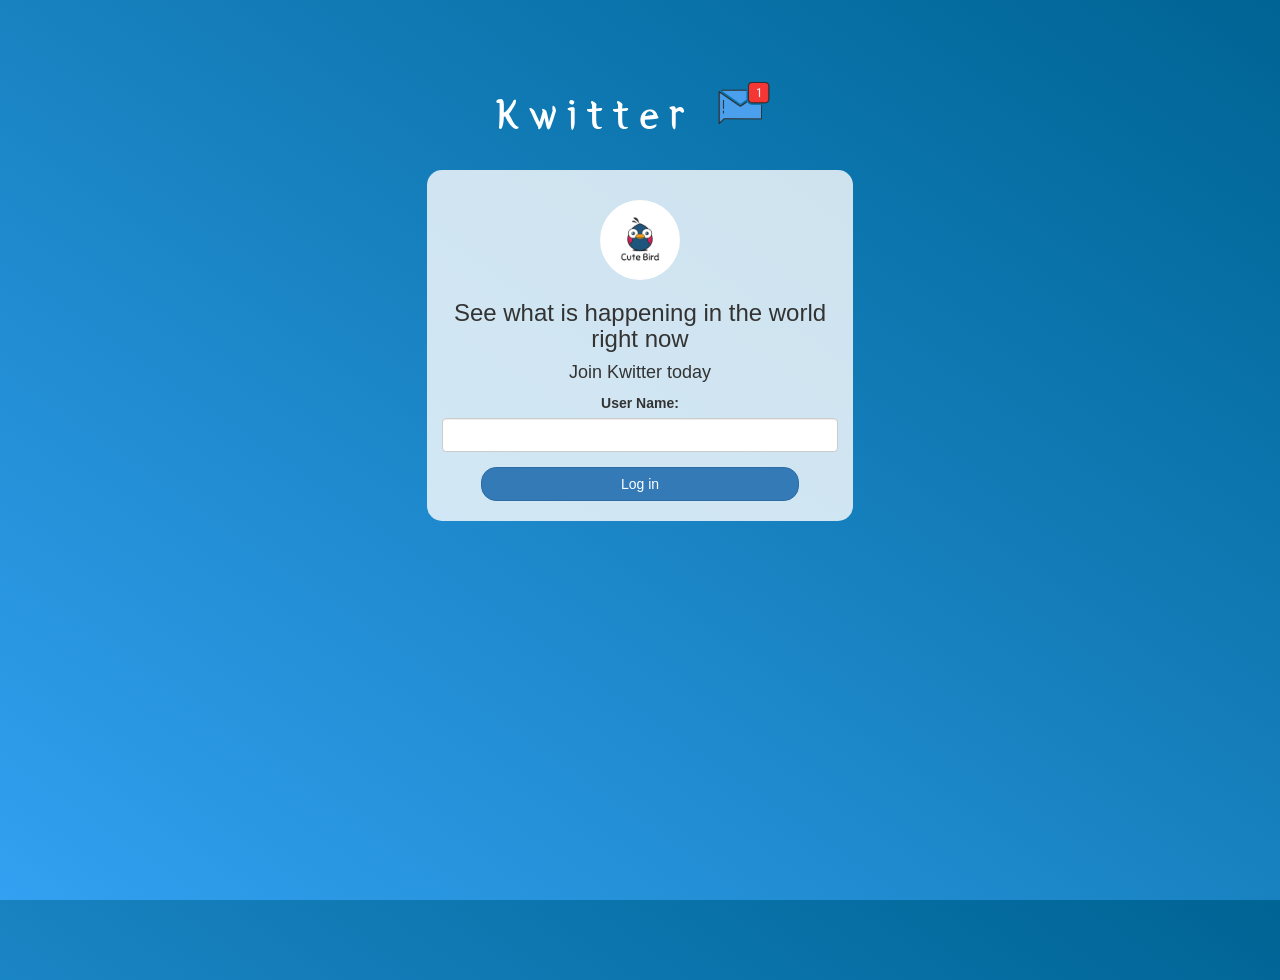
<file: index.html>
<!DOCTYPE html>
<html>
<head>
	<title>Kwitter</title>
<link href="https://fonts.googleapis.com/css?family=Yeon+Sung&display=swap" rel="stylesheet"><meta name="viewport" content="width=device-width, initial-scale=1">

<link rel="stylesheet" href="https://maxcdn.bootstrapcdn.com/bootstrap/3.4.0/css/bootstrap.min.css">
<script src="https://ajax.googleapis.com/ajax/libs/jquery/3.4.1/jquery.min.js"></script>
<script src="https://maxcdn.bootstrapcdn.com/bootstrap/3.4.0/js/bootstrap.min.js"></script>

<link rel="stylesheet" type="text/css" href="style.css">
<script src="kwitter.js"></script>
</head>
<body>
<center>
	<h1 class="header">	
		Kwitter	<sup>
	<img src="m2.png">
	</sup>
</h1>
	<div class="col-lg-4 col-md-6 col-sm-6 col-xs-11 login_div">
	<img src="logo.png" class="logo">
		<h3 >See what is happening in the world right now</h3>
		<h4 >Join Kwitter today</h4>
		<div class="form-group">
		  <label >User Name:</label>
		  <input id="user_name" type="text" class="form-control">

		</div>
		<button id="login_button" onclick="login()" class="btn btn-primary">Log in</button>
		<br><br>
	</div>
</center>
</body>
</html>
</file>
<file: style.css>
html, body
{
  height: 100%;
  margin: 0;
}

body
{
background-image: linear-gradient(to right top, #33a0f1, #2591d9, #1882c1, #0a73aa, #006494);
}

.header
{
	color: white;font-family: 'Yeon Sung';font-size: 45px;letter-spacing: 10px;margin-top: 80px;
}
.header img
{
	width: 80px;margin-left: -15px;
}

.login_div
{
	background: rgba(255,255,255,0.8);float: none;border-radius: 15px;
}

.logo
{
	width: 80px;margin-top: 30px;border-radius: 40px;
}

#login_button
{
	width: 80%;border-radius: 15px;
}

.room_name
{
	cursor: pointer;
	font-size: 20px;
}


#logout
{
	font-size: 20px; float: right;
}


#output
{
	padding: 10px; width:80%;background: rgba(255,255,255,0.8);border-radius: 15px;
}

.input_div_room_page
{
	width: 80%;
}

.input_div label
{
	color: white;font-size: 20px;
}


#message_div
{
	position: fixed;bottom: 0px;width: 100%;background: rgba(255,255,255,0.8);
}
#message_div label
{
	color: black;
}
#message_div #msg
{
	width: 80%;
}
#message_div button
{
	margin-top: 15px;
	width: 50%; 
}
.color_white
{
	color: white
}

.user_tick
{
	width:20px;
}
.message_h4
{
	padding-left:5px;color:grey;
}
</file>
